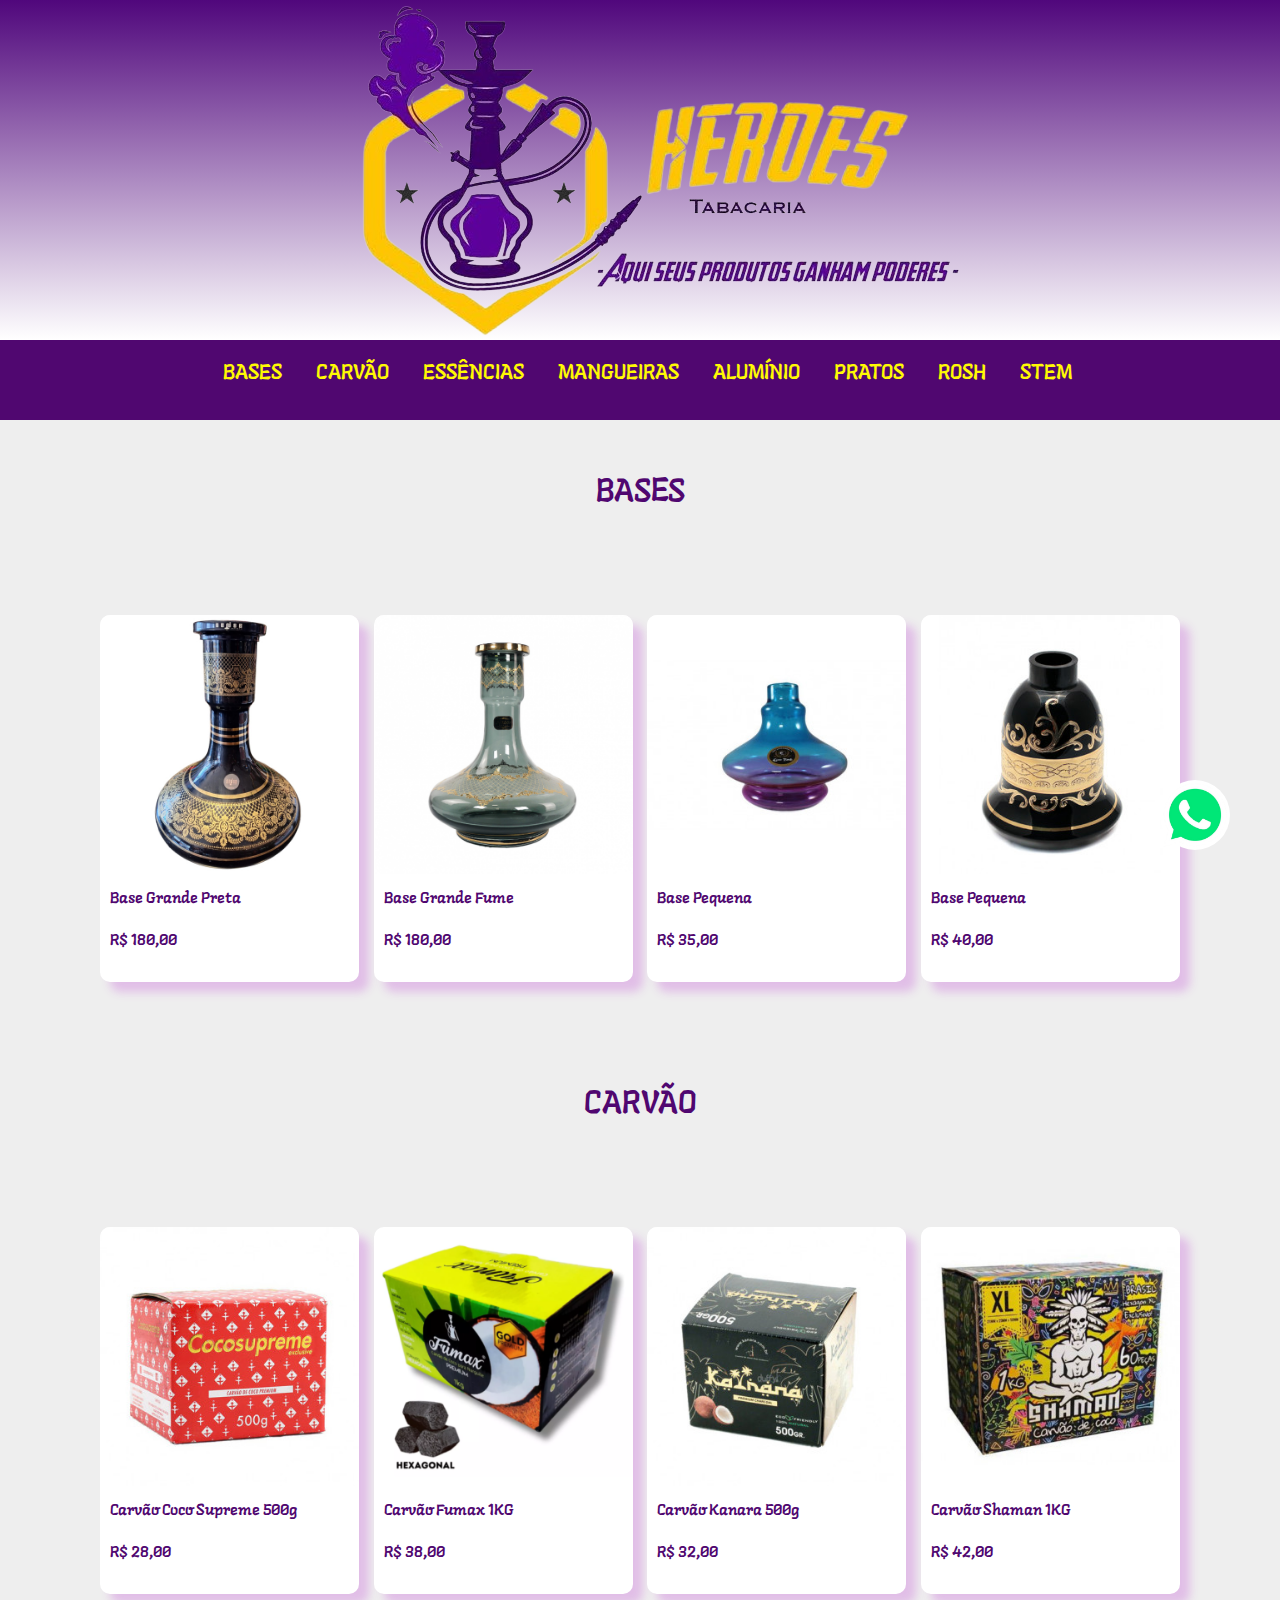
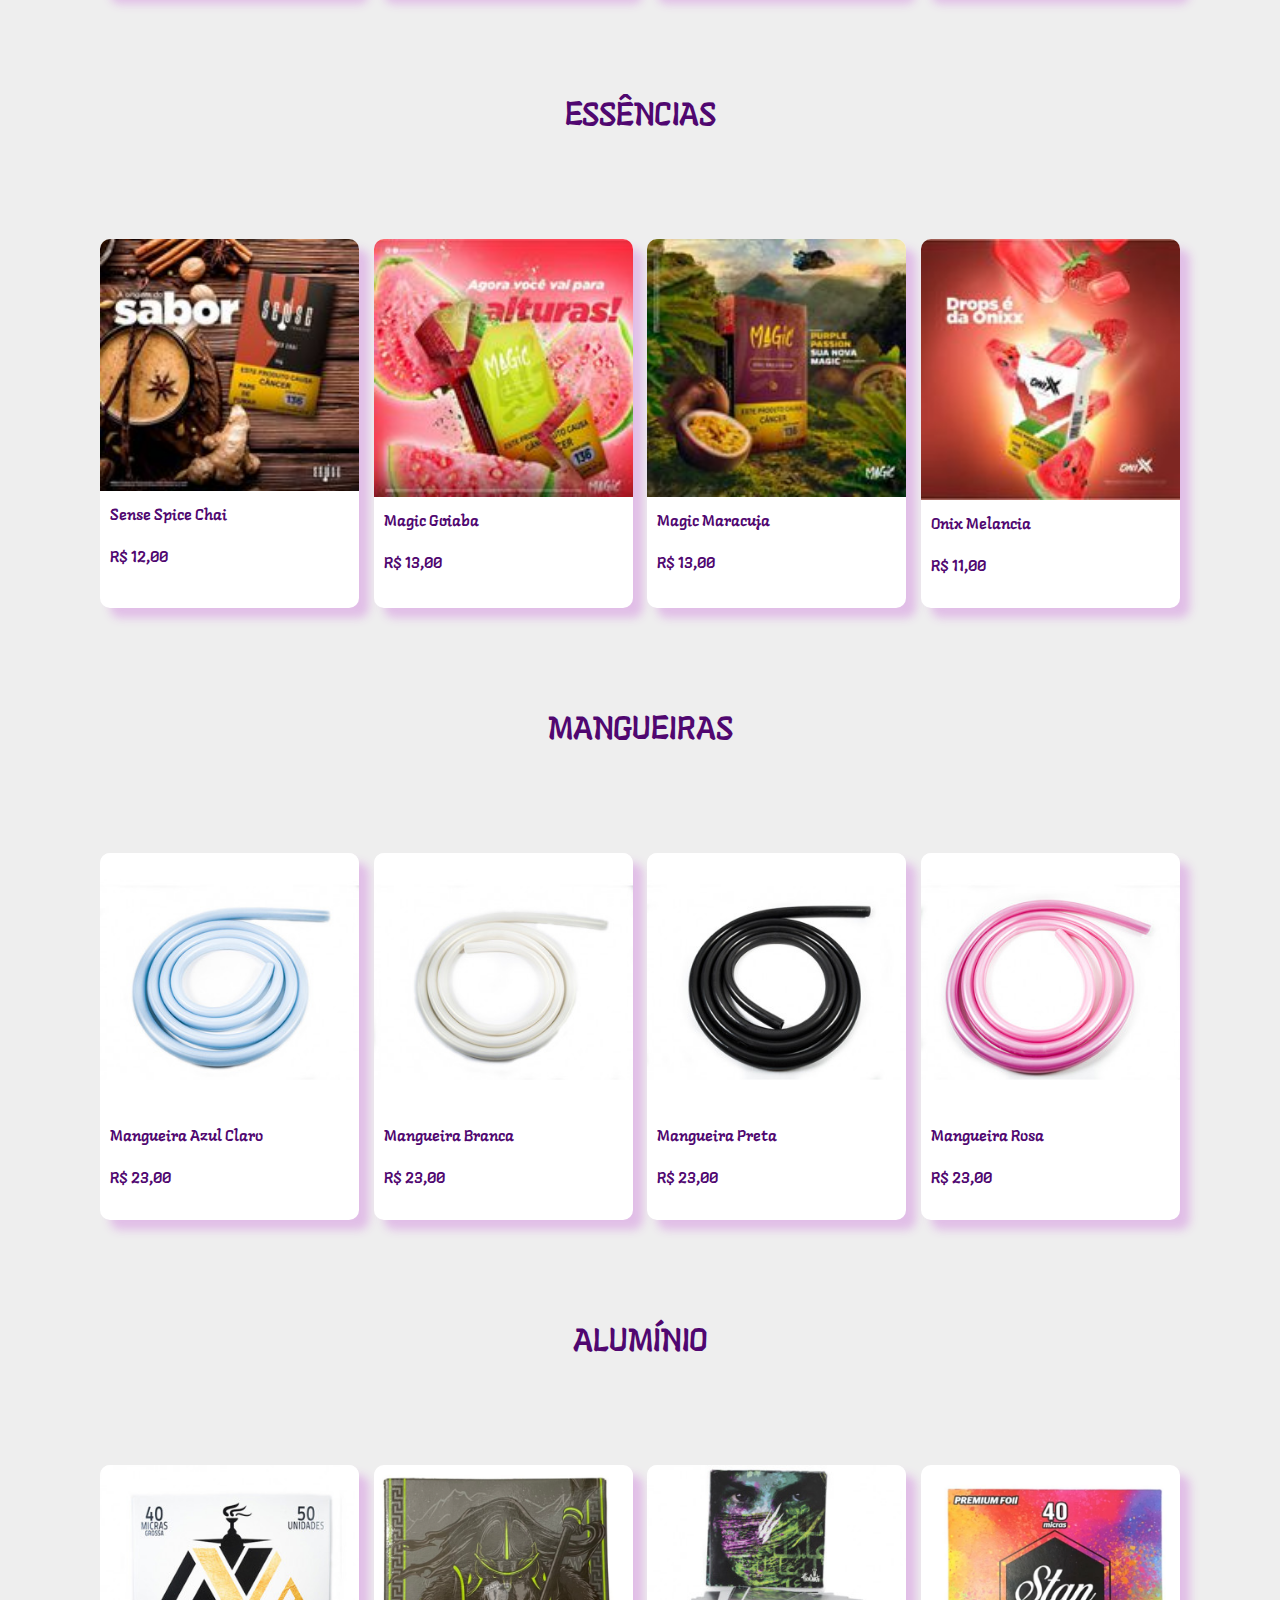
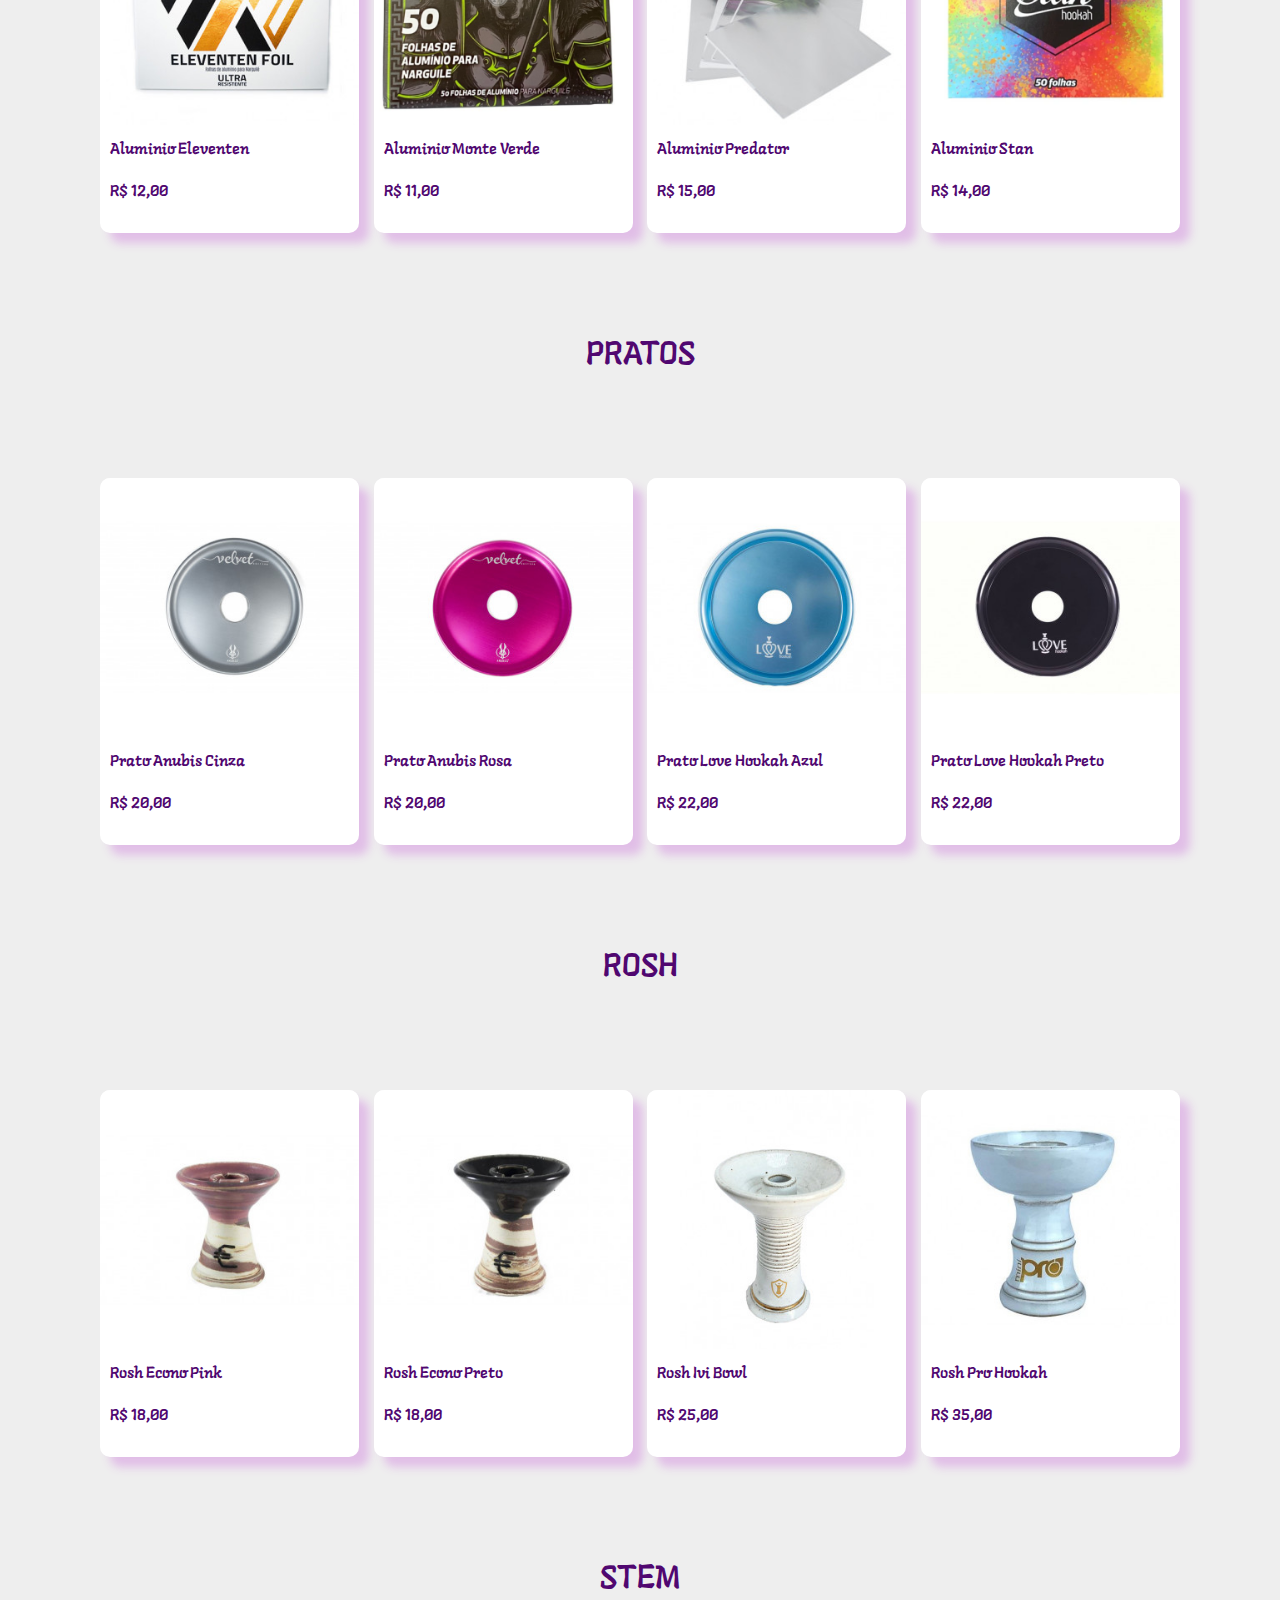
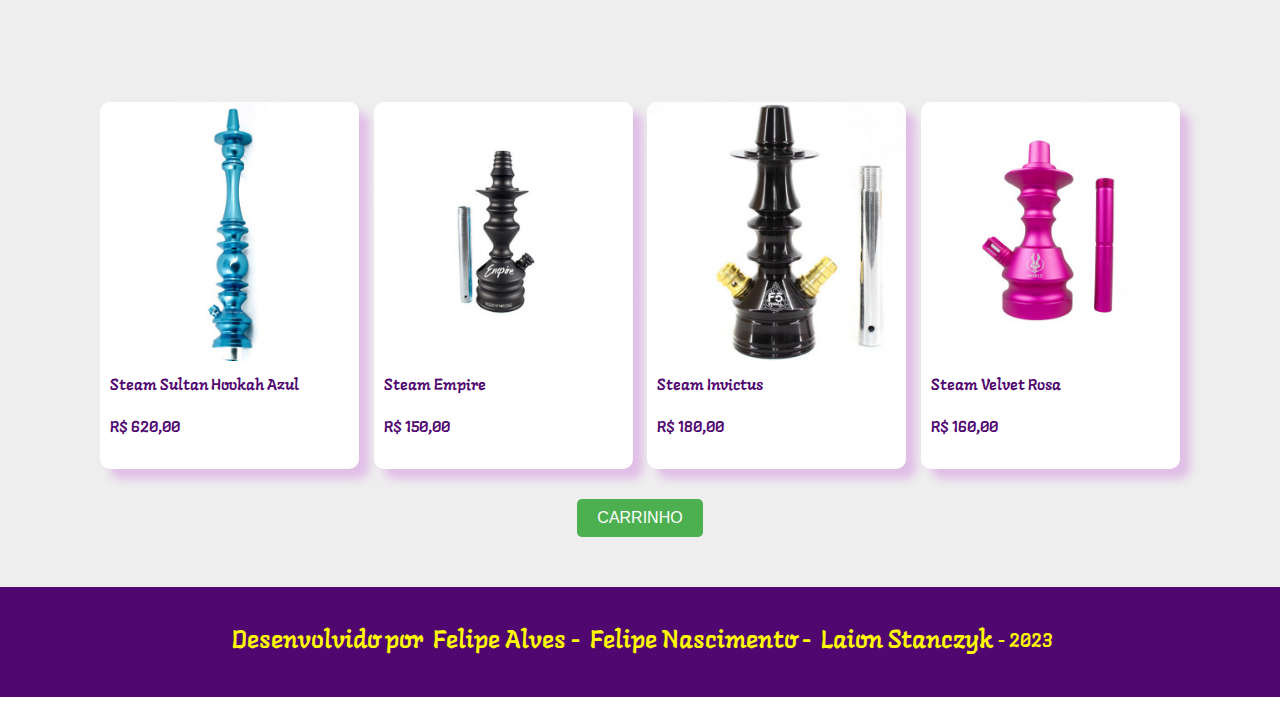
<file: index.html>
<!DOCTYPE html>
<html lang="pt-br">
<head>
	<meta charset="utf-8">
	<meta name="keywords" content="Heroes Tabacaria, herois, narguile, arguile, shisha"/>
	<meta name="viewport" content="width=device-width, inicial-scale=1" />
	<meta name="description" content="Produtos destidanos ao publico que faz o uso de produtos para narguile"/>
	<title>Heroes Tabacaria</title>
	<link rel="stylesheet" type="text/css" href="estilo.css">
	<link rel="shortcut icon" href="img/favicon.ico" />

</head>
<body>
	<section>
		<header>
			<img src="img/logo.png">
		</header>

		<nav id="nav-topo">

				<a class="menu" href="#sec-bases">BASES</a>
				<a class="menu" href="#sec-carvao">CARVÃO</a>
				<a class="menu" href="#sec-essencias">ESSÊNCIAS</a>
				<a class="menu" href="#sec-mangueiras">MANGUEIRAS</a>
				<a class="menu" href="#sec-aluminio">ALUMÍNIO</a>
				<a class="menu" href="#sec-pratos">PRATOS</a>
				<a class="menu" href="#sec-rosh">ROSH</a>
				<a class="menu" href="#sec-stem">STEM</a>

		</nav>
		<main id="pag-main">
			<section id="sec-bases">
				<h2 id="h2_base">BASES</h2>
				<div class="container">
					<div class="card">
						<img class="img-card" src="img/bases/base_grande.jpg" alt="Base para steam grande"/>
						<div class="texto-card">
							<h3>Base Grande Preta</h3>
							<h3>R$ 180,00</h3>
						</div>
					</div>
					<div class="card">
						<img class="img-card" src="img/bases/base_grande_azul.png" alt="Base para steam grande"/>
						<div class="texto-card">
							<h3>Base Grande Fume</h3>
							<h3>R$ 180,00</h3>
						</div>
					</div>
					<div class="card">
						<img class="img-card" src="img/bases/azul_rosa.jpg" alt=" base para steam formato comun"/>
						<div class="texto-card">
							<h3>Base Pequena</h3>
							<h3>R$ 35,00</h3>
						</div>
					</div>
					<div class="card">
						<img class="img-card" src="img/bases/base_sino.jpg" alt="base para steam formato sino"/>
						<div class="texto-card">
						<h3>Base Pequena</h3>
						<h3>R$ 40,00</h3>
						</div>
					</div>
				</div>
				</section>

				<section id="sec-carvao">
				<h2>CARVÃO</h2>
				<div class="container">
					<div class="card">
						<img class="img-card" src="img/carvao/cocosupreme.jpg" alt="carvao coco supreme para narguile de 500g"/>
						<div class="texto-card">
							<h3>Carvão Coco Supreme 500g</h3>
							<h3>R$ 28,00</h3>
						</div>
					</div>
					<div class="card">
						<img class="img-card" src="img/carvao/fumax.png" alt="carvao fumax para narguile de 1kg"/>
						<div class="texto-card">
							<h3>Carvão Fumax 1KG</h3>
							<h3>R$ 38,00</h3>
						</div>
					</div>
					<div class="card">
						<img class="img-card" src="img/carvao/kanara.jpg" alt="carvao kanara para narguile de 500g"/>
						<div class="texto-card">
							<h3>Carvão Kanara 500g</h3>
							<h3>R$ 32,00</h3>
						</div>
					</div>
					<div class="card">
						<img class="img-card" src="img/carvao/shaman.jpg" alt="carvao shaman para narguile de 1kg"/>
						<div class="texto-card">
							<h3>Carvão Shaman 1KG</h3>
							<h3>R$ 42,00</h3>
						</div>
					</div>
				</div>
				</section>
				<section id="sec-essencias">
				<h2>ESSÊNCIAS</h2>
				<div class="container">
					<div class="card">
						<img class="img-card" src="img/essencia/sense_chai.jpeg" alt="Essencia de spice chai"/>
						<div class="texto-card">
							<h3>Sense Spice Chai</h3>
							<h3>R$ 12,00</h3>
						</div>
					</div>
					<div class="card">
						<img class="img-card" src="img/essencia/magic_goiaba.jpeg" alt="essencia de Goiaba"/>
						<div class="texto-card">
							<h3>Magic Goiaba</h3>
							<h3>R$ 13,00</h3>
						</div>
					</div>
					<div class="card">
						<img class="img-card" src="img/essencia/magic_maracuja.jpeg" alt="essencia de maracuja"/>
						<div class="texto-card">
							<h3>Magic Maracuja</h3>
							<h3>R$ 13,00</h3>
						</div>
					</div>
					<div class="card">
						<img class="img-card" src="img/essencia/onix_melancia.jpeg" alt="essencia para narguile de Melancia e Morango"/>
						<div class="texto-card">
							<h3>Onix Melancia</h3>
							<h3>R$ 11,00</h3>
						</div>
					</div>
				</div>
				</section>
				<section id="sec-mangueiras">
				<h2>MANGUEIRAS</h2>
				<div class="container">
					<div class="card">
						<img class="img-card" src="img/mangueiras/mang_azul.jpg" alt="Mangueira para narguile azul"/>
						<div class="texto-card">
							<h3>Mangueira Azul Claro</h3>
							<h3>R$ 23,00</h3>
						</div>
					</div>
					<div class="card">
						<img class="img-card" src="img/mangueiras/mang_branca.jpg" alt="Mangueira para narguile branca"/>
						<div class="texto-card">
							<h3>Mangueira Branca</h3>
							<h3>R$ 23,00</h3>
						</div>
					</div>
					<div class="card">
						<img class="img-card" src="img/mangueiras/mang_preta.jpg" alt="Mangueira para narguile preta"/>
						<div class="texto-card">
							<h3>Mangueira Preta</h3>
							<h3>R$ 23,00</h3>
						</div>
					</div>
					<div class="card">
						<img class="img-card" src="img/mangueiras/mang_rosa.jpg" alt="Mangueira para narguile rosa"/>
						<div class="texto-card">
							<h3>Mangueira Rosa</h3>
							<h3>R$ 23,00</h3>
						</div>
					</div>
				</div>
				</section>
				<section id="sec-aluminio">
				<h2>ALUMÍNIO</h2>
				<div class="container">
					<div class="card">
						<img class="img-card" src="img/aluminio/alum_eleventen.jpg" alt="Aluminio para narguile Eleventen"/>
						<div class="texto-card">
							<h3>Aluminio Eleventen</h3>
							<h3>R$ 12,00</h3>
						</div>
					</div>
					<div class="card">
						<img class="img-card" src="img/aluminio/alum_monte.png" alt="Aluminio para narguile monte verde"/>
						<div class="texto-card">
							<h3>Aluminio Monte Verde </h3>
							<h3>R$ 11,00</h3>
						</div>
					</div>
					<div class="card">
						<img class="img-card" src="img/aluminio/alum_predator.jpg" alt="Aluminio para narguile predator"/>
						<div class="texto-card">
							<h3>Aluminio Predator</h3>
							<h3>R$ 15,00</h3>
						</div>
					</div>
					<div class="card">
						<img class="img-card" src="img/aluminio/alum_stan.png" alt="Aluminio para narguile stan"/>
						<div class="texto-card">
							<h3>Aluminio Stan</h3>
							<h3>R$ 14,00</h3>
						</div>
					</div>
				</div>
				</section>
				<section id="sec-pratos">
				<h2>PRATOS</h2>
				<div class="container">
					<div class="card">
						<img class="img-card" src="img/prato/anubis_cinza.jpg" alt="Prato para qualquer steam de narguile"/>
						<div class="texto-card">
							<h3>Prato Anubis Cinza</h3>
							<h3>R$ 20,00</h3>
						</div>
					</div>
					<div class="card">
						<img class="img-card" src="img/prato/anubis_rosa.jpg" alt="Prato para qualquer steam de narguile"/>
						<div class="texto-card">
							<h3>Prato Anubis Rosa</h3>
							<h3>R$ 20,00</h3>
						</div>
					</div>
					<div class="card">
						<img class="img-card" src="img/prato/prato_azul.jpg" alt="Prato para qualquer steam de narguile"/>
						<div class="texto-card">
							<h3>Prato Love Hookah Azul</h3>
							<h3>R$ 22,00</h3>
						</div>
					</div>
					<div class="card">
						<img class="img-card" src="img/prato/prato_preto.jpg" alt="Prato para qualquer steam de narguile"/>
						<div class="texto-card">
							<h3>Prato Love Hookah Preto</h3>
							<h3>R$ 22,00</h3>
						</div>
					</div>
				</div>
				</section>
				<section id="sec-rosh">
				<h2>ROSH</h2>
				<div class="container">
					<div class="card">
						<img class="img-card" src="img/rosh/econo.jpg" alt="rosh para narguile"/>
						<div class="texto-card">
							<h3>Rosh Econo Pink</h3>
							<h3>R$ 18,00</h3>
						</div>
					</div>
					<div class="card">
						<img class="img-card" src="img/rosh/econopreto.jpg" alt="rosh para narguile"/>
						<div class="texto-card">
							<h3>Rosh Econo Preto</h3>
							<h3>R$ 18,00</h3>
						</div>
					</div>
					<div class="card">
						<img class="img-card" src="img/rosh/ivibowl.jpg" alt="rosh para narguile"/>
						<div class="texto-card">
							<h3>Rosh Ivi Bowl</h3>
							<h3>R$ 25,00</h3>
						</div>
					</div>
					<div class="card">
						<img class="img-card" src="img/rosh/prohookah.jpg" alt="rosh para narguile"/>
						<div class="texto-card">
							<h3>Rosh Pro Hookah</h3>
							<h3>R$ 35,00</h3>
						</div>
					</div>
				</div>
				</section>

				<section id="sec-stem">
				<h2>STEM</h2>
				<div class="container">
					<div class="card">
						<img class="img-card" src="img/steam/c_pia_de_img_00542.jpg" alt="peça para narguile grande"/>
						<div class="texto-card">
							<h3>Steam Sultan Hookah Azul</h3>
							<h3>R$ 620,00</h3>
						</div>
					</div>
					<div class="card">
						<img class="img-card" src="img/steam/empire_preto.jpg" alt="Peça para narguile pequeno"/>
						<div class="texto-card">
							<h3>Steam Empire</h3>
							<h3>R$ 150,00</h3>
						</div>
					</div>
					<div class="card">
						<img class="img-card" src="img/steam/invictus_f5_preto_dourado_1.jpg" alt="Peça para narguile pequeno"/>
						<div class="texto-card">
							<h3>Steam Invictus</h3>
							<h3>R$ 180,00</h3>
						</div>
					</div>
					<div class="card">
						<img class="img-card" src="img/steam/velvet_rosa.jpg" alt="Peça para narguile pequeno"/>
						<div class="texto-card">
							<h3>Steam Velvet Rosa</h3>
							<h3>R$ 160,00</h3>
						</div>
					</div>
				</div>
				</section>
			<div class="container-botao">
				<button class="center-button">CARRINHO</button>
			</div>

		</main>
		<footer>
			<a class="a-footer">Desenvolvido   por</a> <a href="https://www.instagram.com/felipealves.steve" target="_blank" class="a-footer"> Felipe Alves -</a> <a href="https://instagram.com/felipe_nasc_?igshid=OGQ5ZDc2ODk2ZA== " target="_blank" class="a-footer">Felipe Nascimento -</a><a href="https://www.instagram.com/bancariodepressivo/" target="_blank" class="a-footer">Laion Stanczyk</a>- 2023	
		</footer>
		<a href="https://wa.me/5561982812826?text=Gostaria+de+fazer+um+pedido" target="_blank">
			<div id="bt-topo"><img class="img-btn" src="img/contato.png" /></div>
		</a>
	</section>
</body>
</html>
</file>
<file: estilo.css>
@import url('https://fonts.googleapis.com/css2?family=Langar&display=swap');

* {
    margin: 0;
    padding: 0;
}

section {}

header {
    background: linear-gradient(to bottom, #50077C, #ffffff);
    display: flex;
    justify-content: center;
    align-items: center;
}

img {
    max-width: 100%;
    height: auto;
}

#nav-topo {
    height: 40px;
    background-color: #500770;
    position: sticky;
    top: 0;
    z-index: 1;
    text-align: center;
    padding: 20px;
}

a.menu{
    font: 1.3em 'Langar', sans-serif;
    text-decoration: none;
    color: #FFF903;
    margin: 0 15px;
}

a.menu:last-child {
    margin-right: 0;
}

a {
    font: 1.3em 'Langar', sans-serif;
    text-decoration: none;
    color: #FFF903;
    margin-right: 50px;
}

main {
    height: auto;
}

h2{
	color: #500770;
	font: 2em 'Langar', cursive;
	margin-bottom: 20px;
	text-align: center;
	margin: 100px 0 100px 0;
}

#h2_base{
	margin-top: 0px;
}

h3{
	color: #500770;
	font: 1em 'Langar', cursive;
	margin-bottom: 20px;
}

#pag-main{
	background-color: #eeeeee;
	padding: 50px 100px;
}

.container{
	display: flex;
	justify-content: space-between;
}

.card{
	background-color: #fff;
	width: 24%;
	border-radius: 10px;
	box-shadow: 10px 10px 10px #E1BEE7;
	transition: 0.5s;
}

.card:hover{
	box-shadow: 10px 10px 10px #500770;
}

.img-card{
	width: 100%;
	border-radius: 10px 10px 0 0;
}

.texto-card{
	padding: 10px;
}

.container-botao {
    text-align: center;
    margin-top: 30px;
}

.center-button {
    padding: 10px 20px;
    font-size: 16px;
    background-color: #4CAF50;
    color: white;
    border: none;
    border-radius: 5px;
    cursor: pointer;
    transition: background-color 0.3s;
}

.center-button:hover {
    background-color: #45a049;
}



footer {
    height: 100px;
    background-color: #500770;
    clear: both;
    font: 1.2em 'Langar', sans-serif;
    color: #FFF903;
    text-align: center;
    padding: 5px;
    justify-content: center;
    display: flex;
    align-items: center;    
}

.a-footer{
    margin-top: 15px;
    margin: 5px;
}

#bt-topo {
    width: 70px;
    height: 70px;
    background-color: #fff;
    position: fixed;
    bottom: 50px;
    right: 50px;
    border-radius: 35px;
}

.img-btn{
    width: 100%;
}


/*  CONTEUDO RESPONSIVO  */

@media screen and (max-width: 768px){
    #disp-mobile{
        display: block;
        height: 60px;
        background-color: #500770;
        position: sticky;
        top: 0;
        z-index: 1;
        text-align: center;
        padding: 20px;
        margin: 15px 0;
    }

    #menu{
        justify-content: space-around; 
    }
    
    #nav-topo {
        height: 80px;
        background-color: #500770;
        position: sticky;
        top: 0;
        z-index: 1;
        text-align: center;
        padding: 20px;
    }

    .container{
        display: flex;
        flex-wrap: wrap;
        gap: 20px;
    }

    .card{
        background-color: #fff;
        width: calc(50% - 20px);
        border-radius: 10px;
        margin-right: 10px;
        transition: 0.5s;
        margin-bottom: 20px;
        text-align: center;
    }

    .card:hover{
        box-shadow: 10px 10px 10px #500770;
    }

    .img-card{
        width: 100%;
        border-radius: 10px 10px 0 0;
    }

    

}
</file>
